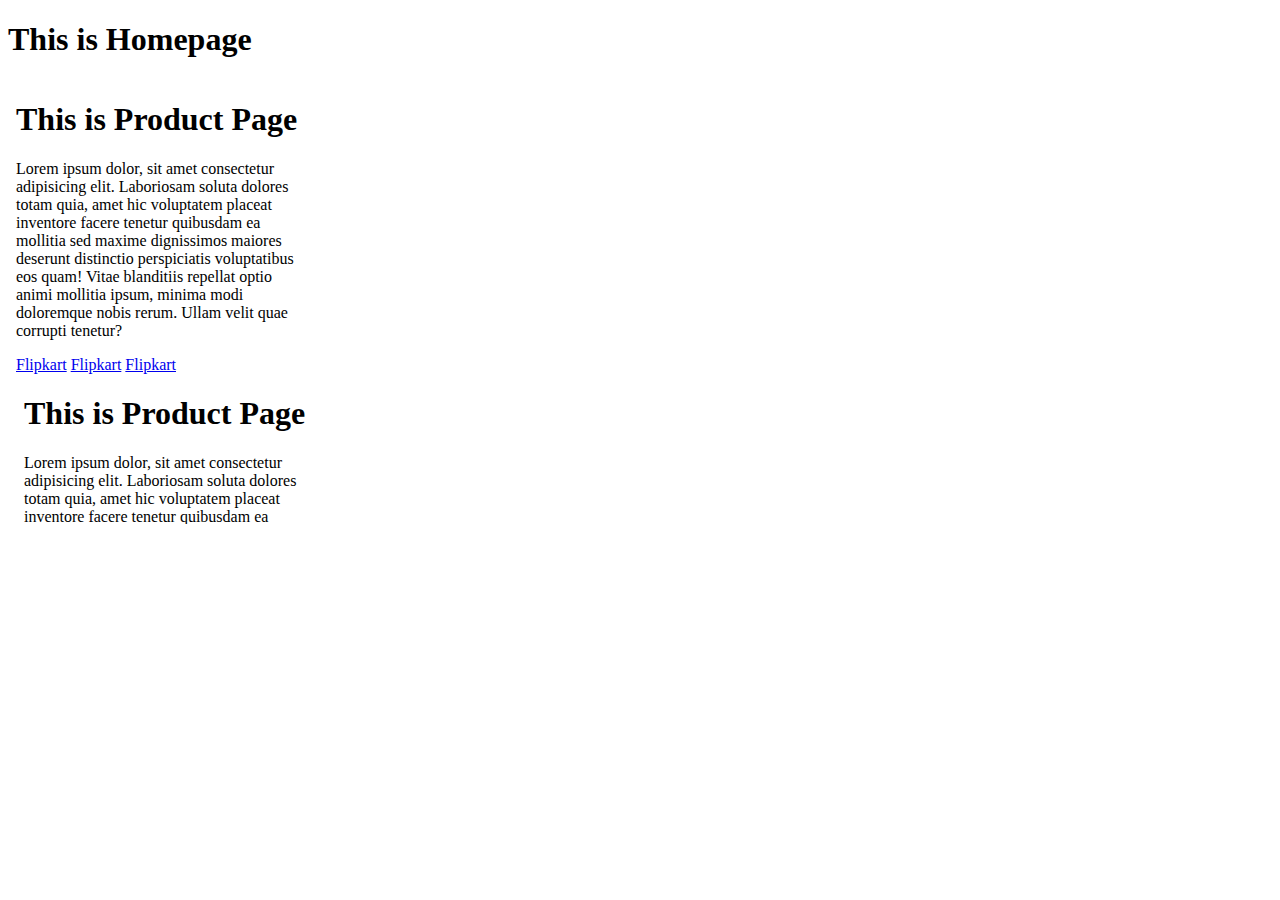
<file: index.html>
<!DOCTYPE html>
<html lang="en">
  <head>
    <meta charset="UTF-8" />
    <meta name="viewport" content="width=device-width, initial-scale=1.0" />
    <title>First HTML</title>
  </head>
  <body>

    <!-- <header></header>
    <aside></aside>
    <main></main>
    <section></section>
    <!-- <footer></footer> -->
    <!-- <a href="#HTML"> Click for html page</a><br>
    <a href="#CSS"> Click for CSS page</a><br>
    <a href="#Javascript"> Click Javascript html page</a><br>
    <a href="#React"> Click for React page</a><br>
    <a href="#Node Js"> Click for Node Js page</a>

    <section id="HTML">
      <h1>Introduction to HTML</h1>
      <p>
        Lorem ipsum dolor sit amet, consectetur adipisicing elit. Suscipit sunt
        illo, impedit voluptatem eligendi beatae cum dolor blanditiis distinctio
        ipsum quidem doloremque provident dignissimos consequatur itaque culpa
        libero fugit eveniet esse unde nemo possimus quas. Aliquam et, iusto
        similique perferendis aperiam deserunt expedita porro. Neque laborum sed
        fugiat nesciunt ab!
      </p>
    </section>
    <section id="CSS">
      <h1>Introduction to CSS</h1>
      <p>
        Lorem ipsum dolor sit amet, consectetur adipisicing elit. Suscipit sunt
        illo, impedit voluptatem eligendi beatae cum dolor blanditiis distinctio
        ipsum quidem doloremque provident dignissimos consequatur itaque culpa
        libero fugit eveniet esse unde nemo possimus quas. Aliquam et, iusto
        similique perferendis aperiam deserunt expedita porro. Neque laborum sed
        fugiat nesciunt ab!
      </p>
    </section>
    <section id="Javascript">
      <h1>Introduction to Javascript</h1>
      <p>
        Lorem ipsum dolor sit amet, consectetur adipisicing elit. Suscipit sunt
        illo, impedit voluptatem eligendi beatae cum dolor blanditiis distinctio
        ipsum quidem doloremque provident dignissimos consequatur itaque culpa
        libero fugit eveniet esse unde nemo possimus quas. Aliquam et, iusto
        similique perferendis aperiam deserunt expedita porro. Neque laborum sed
        fugiat nesciunt ab!
      </p>
    </section>
    <section id="React">
      <h1>Introduction to React</h1>
      <p>
        Lorem ipsum dolor sit amet, consectetur adipisicing elit. Suscipit sunt
        illo, impedit voluptatem eligendi beatae cum dolor blanditiis distinctio
        ipsum quidem doloremque provident dignissimos consequatur itaque culpa
        libero fugit eveniet esse unde nemo possimus quas. Aliquam et, iusto
        similique perferendis aperiam deserunt expedita porro. Neque laborum sed
        fugiat nesciunt ab!
      </p>
    </section>
    <section id="Node Js">

    <h1>Introduction to Node Js</h1>
      <p>
        Lorem ipsum dolor sit amet, consectetur adipisicing elit. Suscipit sunt
        illo, impedit voluptatem eligendi beatae cum dolor blanditiis distinctio
        ipsum quidem doloremque provident dignissimos consequatur itaque culpa
        libero fugit eveniet esse unde nemo possimus quas. Aliquam et, iusto
        similique perferendis aperiam deserunt expedita porro. Neque laborum sed
        fugiat nesciunt ab!
        H<sub>2</sub>O
      </p>
    </section> --> 
    <h1>This is Homepage</h1>

    <iframe style="border: 12px sold black;" src="product.html" height="500px" frameborder="0"></iframe>
  </body>
</html>
</file>
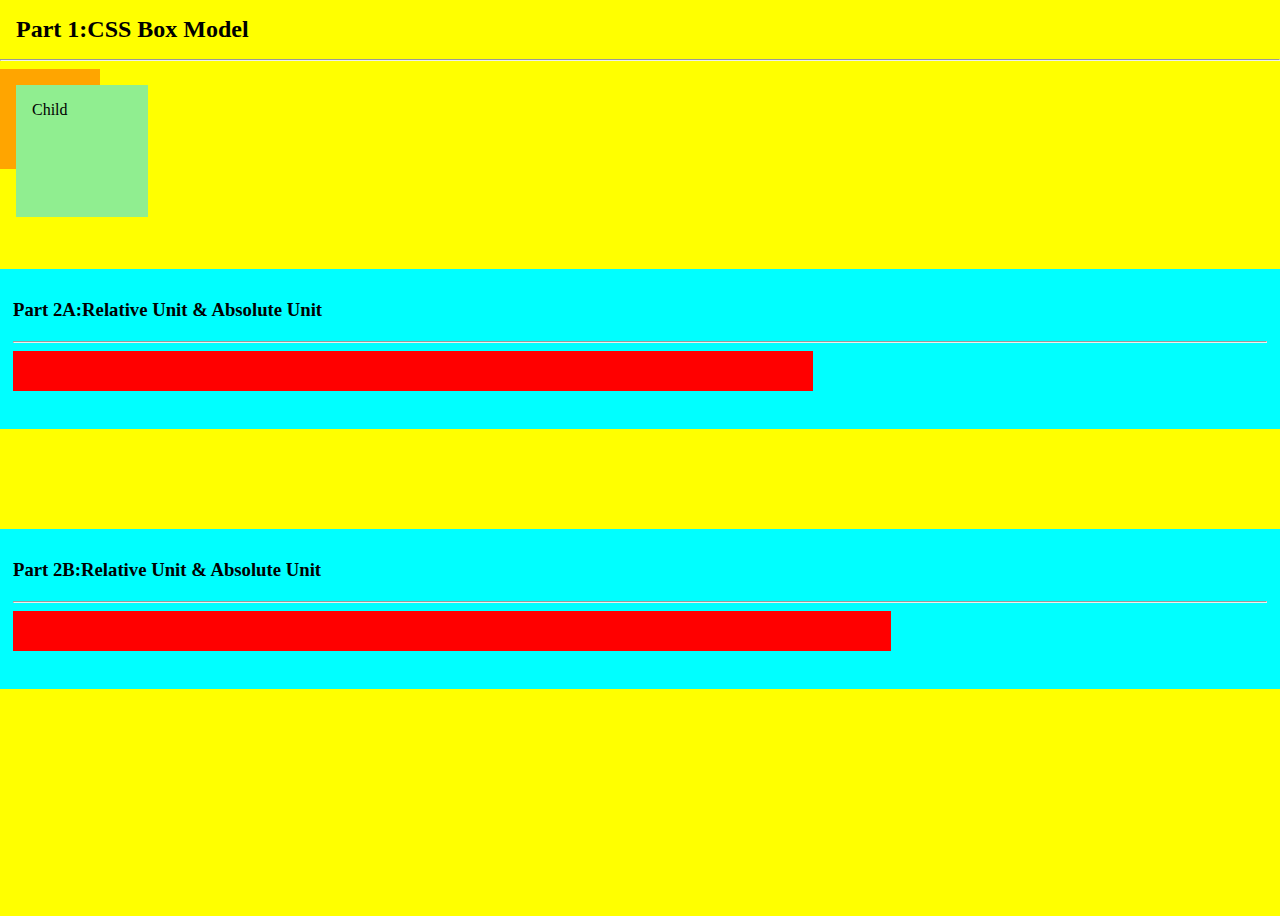
<file: Assignment4/index.html>
<!DOCTYPE html>
<html lang="en">
<head>
    <meta charset="UTF-8">
    <meta name="viewport" content="width=device-width, initial-scale=1.0">
    <title>Assignment 4</title>
    <link rel="stylesheet" href="style.css">
</head>
<body>
    
        <h2>Part 1:CSS Box Model</h2>
    
    <hr>
    <div class="parent">
        <div class="child">
            Child
        </div>
    </div>
    <div class="container">
        <h3>Part 2A:Relative Unit & Absolute Unit</h3>
        <hr>
        <div class="childbox-1"></div>
    </div>

    <div class="container-2">
        <h3>Part 2B:Relative Unit & Absolute Unit</h3>
        <hr>
        <div class="childbox-2"></div>
    </div>


</body>
</html>
</file>
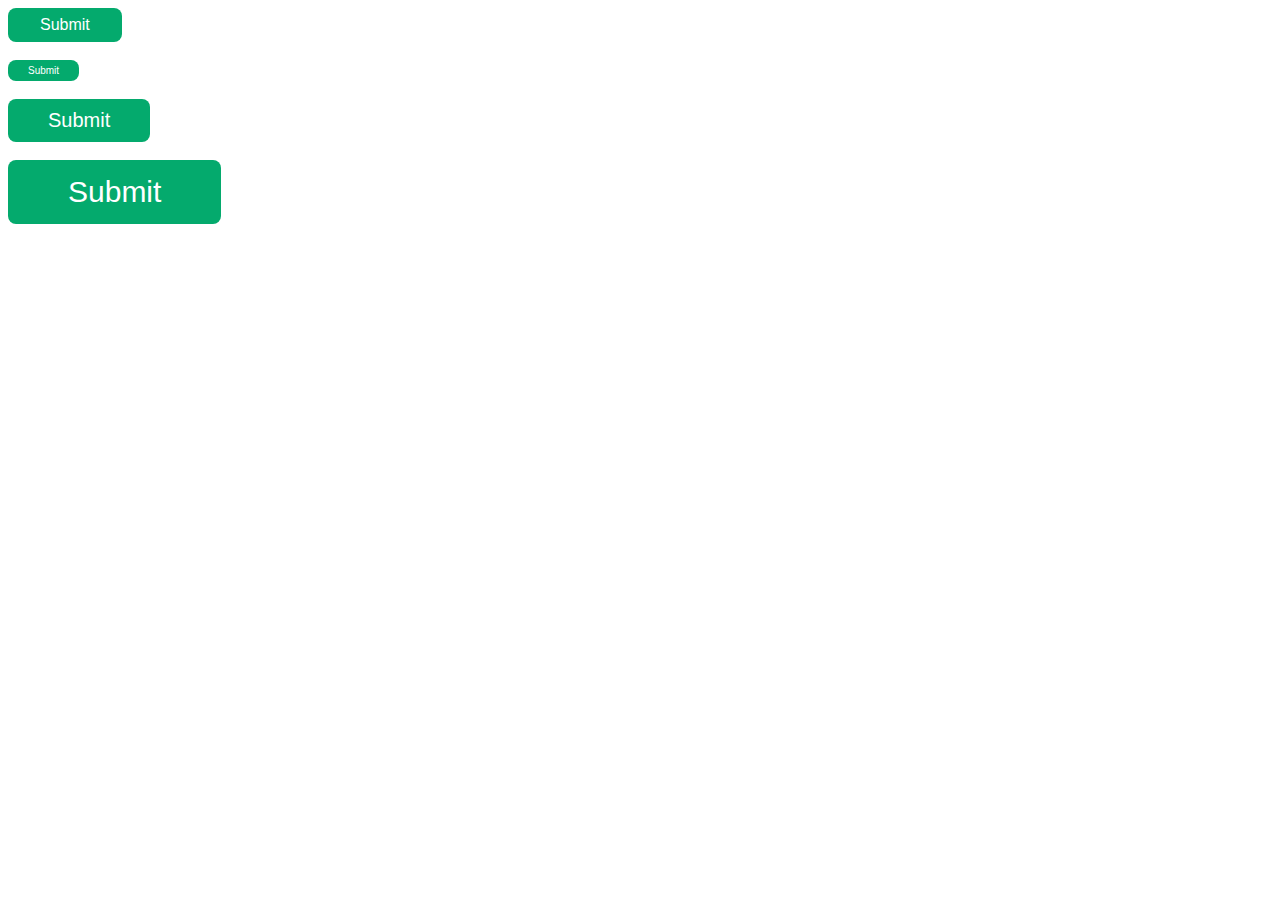
<file: day3 practice/index.html>
<!DOCTYPE html>
<html lang="en">
<head>
    <meta charset="UTF-8">
    <meta name="viewport" content="width=device-width, initial-scale=1.0">
    <link rel="stylesheet" href="style.css">
    <title>Document</title>
</head>
<body>
    <button class="btn" type="submit">Submit</button><br><br>
    <button class="btn small" type=submit">Submit</button> <br><br>
    <button class="btn medium" type="submit">Submit</button><br><br>
    <button class="btn large"type="submit">Submit</button>

    
</body>
</html>
</file>
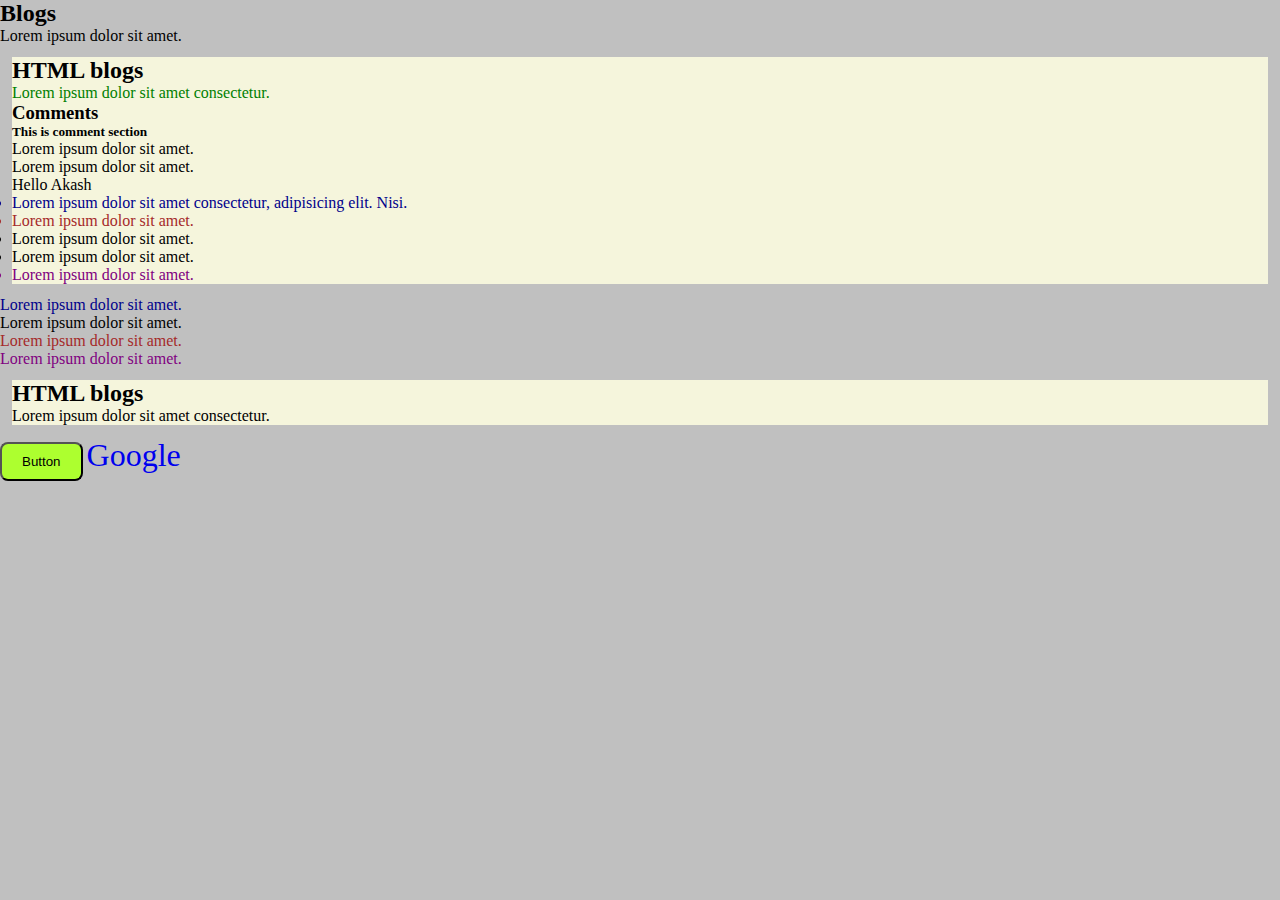
<file: Day4/index.html>
<!DOCTYPE html>
<html lang="en">
<head>
    <meta charset="UTF-8">
    <meta name="viewport" content="width=device-width, initial-scale=1.0">
    <title>Day 4</title>
    <link rel="stylesheet" href="style.css">
</head>
<body>
    <h2>Blogs</h2>
    <p>Lorem ipsum dolor sit amet.</p>
    <section class="s1">
        <h2>HTML blogs</h2>
        <p>Lorem ipsum dolor sit amet consectetur.</p> 
        <div class="comments">
            <h3>Comments</h3>
            <h5>This is comment section</h5>
            <p>Lorem ipsum dolor sit amet.</p>
            <p>Lorem ipsum dolor sit amet.</p>
        </div>

        <ul>
            <p>Hello Akash
            
            </p>
            <li>Lorem ipsum dolor sit amet consectetur, adipisicing elit. Nisi.</li>
            
            <li>Lorem ipsum dolor sit amet.</li>
            <li>Lorem ipsum dolor sit amet.</li>
            <li>Lorem ipsum dolor sit amet.</li>
            <li>Lorem ipsum dolor sit amet.</li>
           
        </ul>
    
    </section>
    <ul>
       
            <li>Lorem ipsum dolor sit amet.</li>
            <li>Lorem ipsum dolor sit amet.</li>
            <li>Lorem ipsum dolor sit amet.</li>
            <li>Lorem ipsum dolor sit amet.</li>
           
        </ul>

    <section>
        <h2>HTML blogs</h2>
        <p>Lorem ipsum dolor sit amet consectetur.</p>
    </section>
    <button type="submit">Button</button>
    <a href="https://www.google.com">Google</a>
    
    
</body>
</html>
</file>
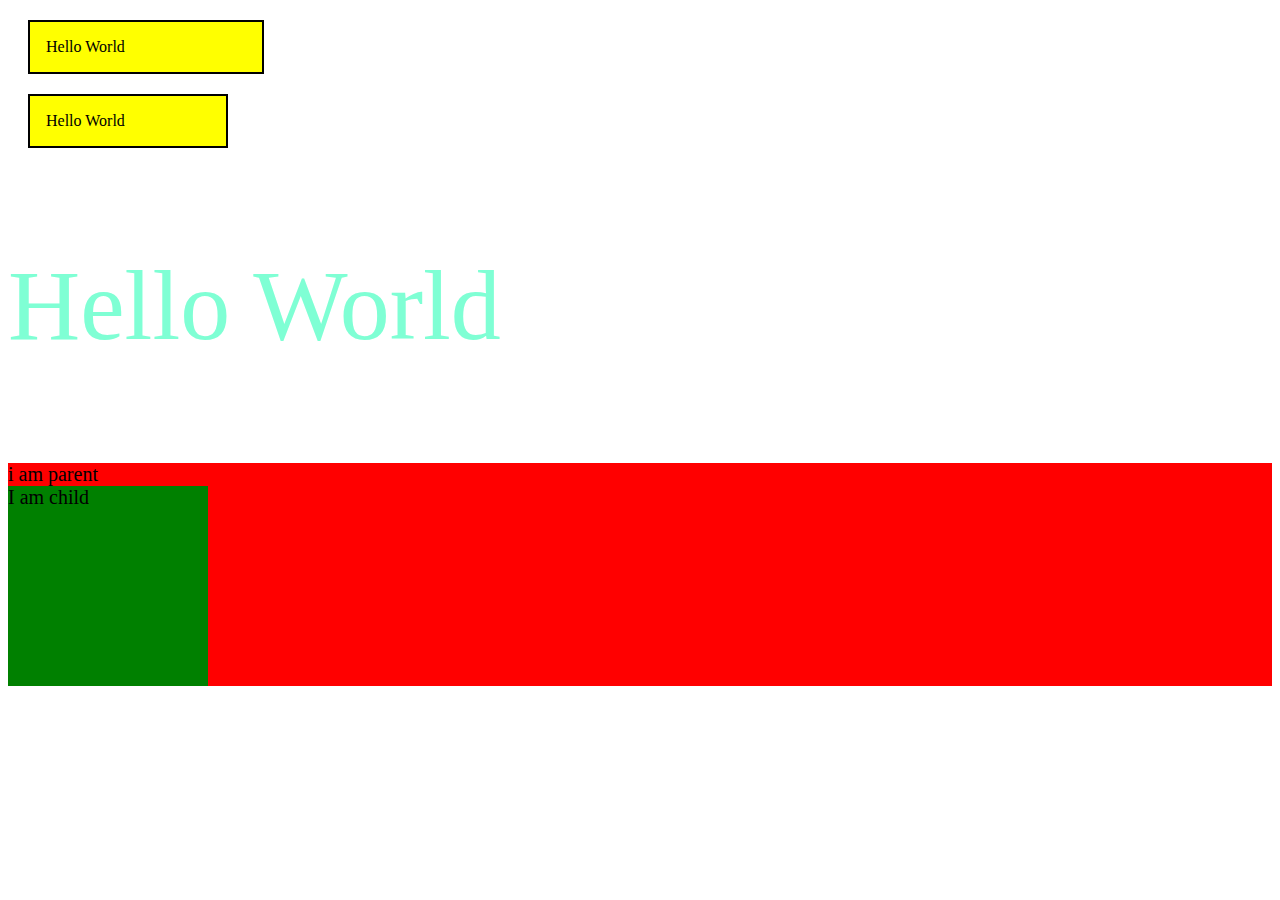
<file: CSS/day3/index.html>
<!DOCTYPE html>
<html lang="en">
<head>
    <meta charset="UTF-8">
    <meta name="viewport" content="width=device-width, initial-scale=1.0">
    <title>Document</title>
    <link rel="stylesheet" href="style.css">
    <style>
        p
        {
            color: brown;
        }
        .c5
        {
            font-size: 55px;
            color: purple;
        }
        p.c5
        {
            font-size: 100px;
            color: aquamarine;
        }
    </style>
</head>
<body>
    <!-- <div class="c1">
        <h1 class="red yellow green">Heading 1</h1>
        <p>Lorem ipsum dolor sit amet consectetur adipisicing elit. Sequi, ipsa. Omnis optio animi debitis architecto alias vitae dolorum minus, ab aspernatur et placeat voluptatem. Temporibus tenetur in 
        </p>
    </div>
    <div class="c2">
        <h1>Heading 1</h1>
        <p>Lorem ipsum dolor sit amet consectetur adipisicing elit. Sequi, ipsa. Omnis optio animi debitis architecto alias vitae dolorum minus, ab aspernatur et placeat voluptatem. Temporibus tenetur in delectus iusto iure tempore, excepturi dolore earum! Repellendus obcaecati ducimus beatae ratione porro.
        </p>
    </div>
    <div class="c1 c2">
        <h1>Heading 1</h1>
        <p>Lorem ipsum dolor sit amet consectetur adipisicing elit. Sequi, ipsa. Omnis optio animi debitis architecto alias vitae dolorum minus, ab aspernatur et placeat voluptatem. Temporibus tenetur in delectus iusto iure tempore, excepturi dolore earum! Repellendus obcaecati ducimus beatae ratione porro.
        </p>
    </div>
    <h2 class="p1" >Some csss used</h2>
    <h4 class="p1">Some more css used</h4>
    <p class="p1">What you want more css</p> -->

    <div class="parent-1">
        Hello World
    </div>
    <div class="parent-2">
        Hello World
    </div>

    <p class="c5">
        Hello World
    </p>
    <div id="parent">
        i am parent
<div id="child">
    I am child
</div>
    </div>
</body>
</html>
</file>
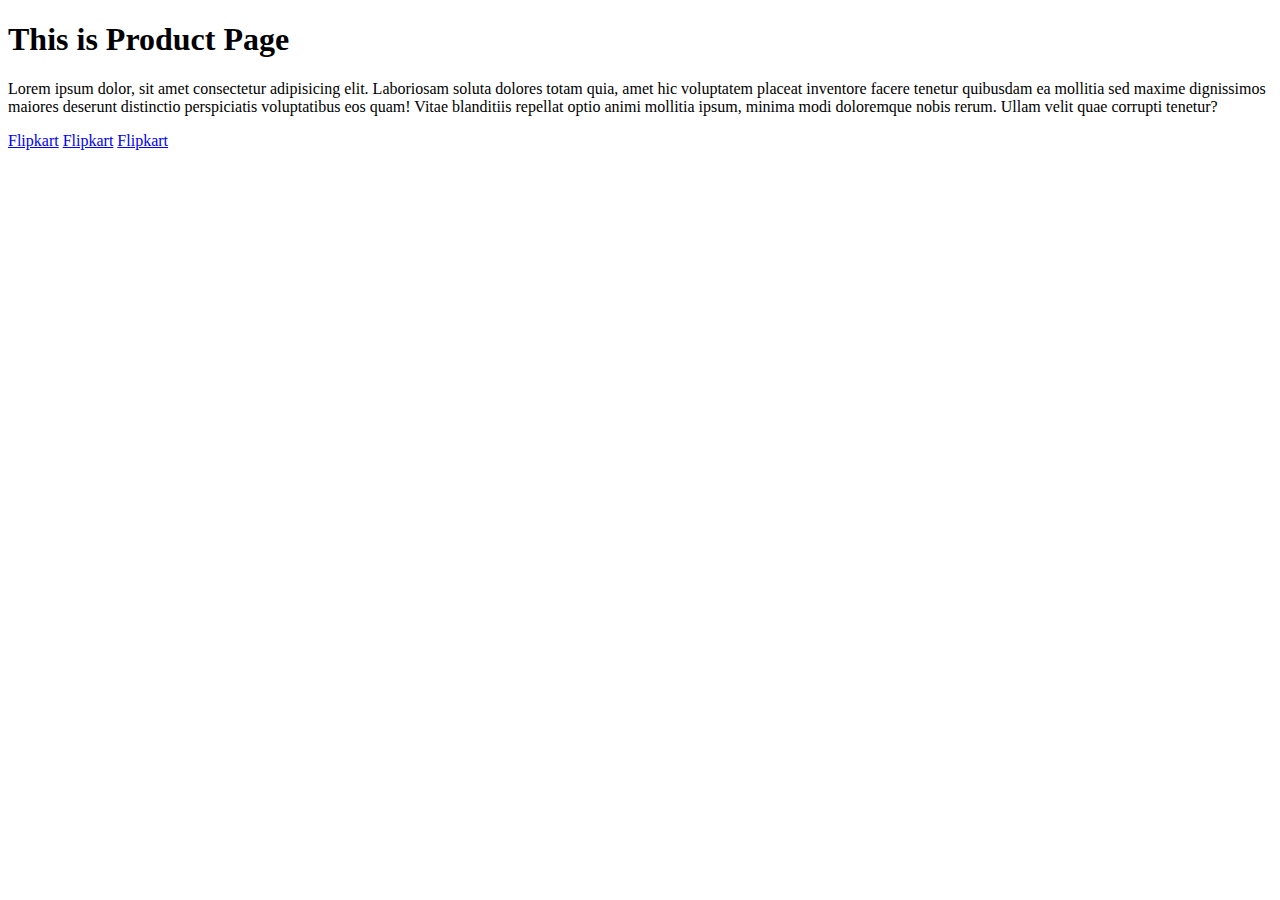
<file: another.html>
<!DOCTYPE html>
<html lang="en">
<head>
    <meta charset="UTF-8">
    <meta name="viewport" content="width=device-width, initial-scale=1.0">
    <title>Document</title>
</head>
<body>
    <h1>This is Product Page</h1>
    <p>Lorem ipsum dolor, sit amet consectetur adipisicing elit. Laboriosam soluta dolores totam quia, amet hic voluptatem placeat inventore facere tenetur quibusdam ea mollitia sed maxime dignissimos maiores deserunt distinctio perspiciatis voluptatibus eos quam! Vitae blanditiis repellat optio animi mollitia ipsum, minima modi doloremque nobis rerum. Ullam velit quae corrupti tenetur?</p>
    <a href="https://www.flipkart.com" target="_parent">Flipkart</a>
    <a href="https://www.flipkart.com" target="_self">Flipkart</a>
    <a href="https://www.flipkart.com" target="_top">Flipkart</a>
    
</body>
</html>
</file>
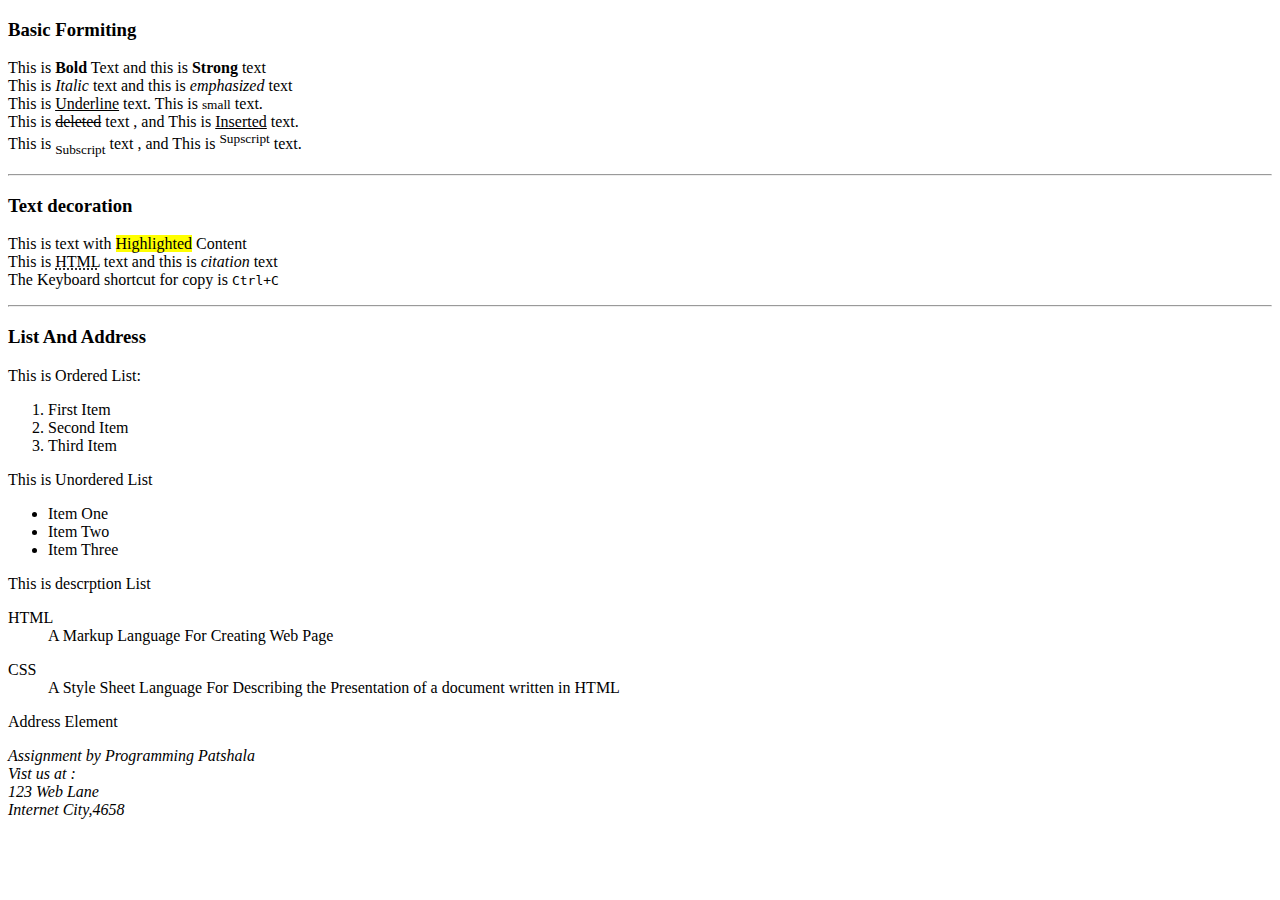
<file: Assignment1.html>
<!DOCTYPE html>
<html lang="en">
<head>
    <meta charset="UTF-8">
    <meta name="viewport" content="width=device-width, initial-scale=1.0">
    <title>Assignment 1</title>
</head>
<body>
    <h3>Basic Formiting </h3>
    <p>This is <b>Bold</b> Text and this is <strong>Strong</strong> text <br>
    This is <i>Italic</i> text and this is <em>emphasized</em> text <br>
    This is <u>Underline</u> text. This is <small>small</small> text. <br>
    This is <del>deleted</del> text , and This is <ins>Inserted</ins> text. <br>
    This is <sub>Subscript</sub> text , and This is <sup>Supscript</sup> text. <br>

<hr>

<h3>Text decoration</h3>

<p>This is text with <mark> Highlighted</mark> Content <br>
This is <abbr title="HTML">HTML</abbr> text and this is <cite>citation</cite> text <br>
The Keyboard shortcut for copy is <kbd>Ctrl+C</kbd>

</p>
<hr>

<h3>List And Address</h3>
<p>This is Ordered List:</p>

<ol>
    <li>First Item</li>
    <li>Second Item</li>
    <li>Third Item</li>
</ol>

<p>This is Unordered List</p>

<ul>
    <li>Item One</li>
    <li>Item Two</li>
    <li>Item Three</li>
</ul>

<p>This is descrption List</p>

<dl>
    <dt>HTML</dt>
    <dd>A Markup Language For Creating Web Page</dd>
</dl>

<dl>
    <dt>CSS</dt>
    <dd>A Style Sheet Language For Describing the Presentation of a document  written in HTML</dd>
</dl>

<p>Address Element</p>

<address>
    Assignment by Programming Patshala <br>
    Vist us at : <br>
    123 Web Lane <br>
    Internet City,4658

</address>






</p>
    
</body>
</html>
</file>
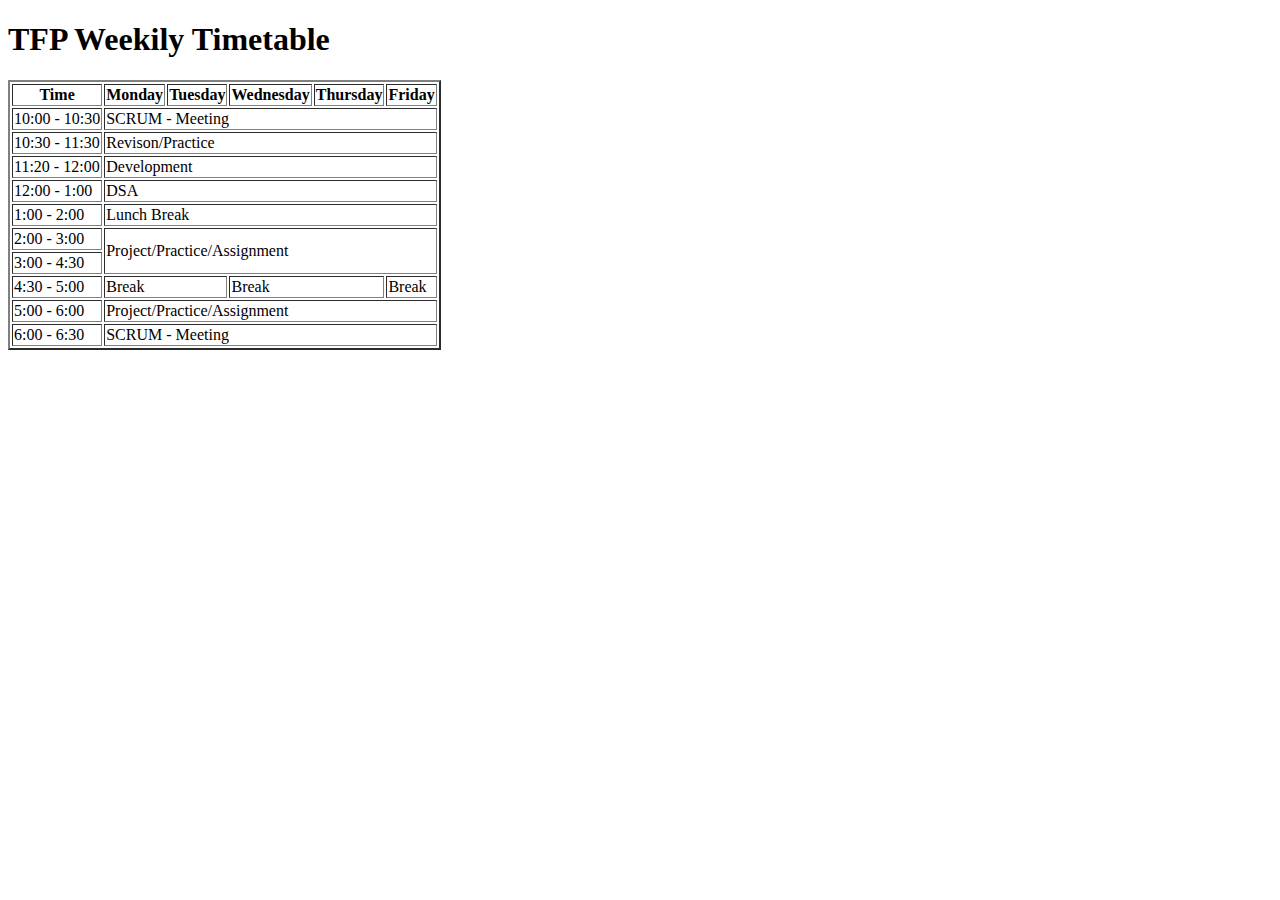
<file: assignment2.html>
<!DOCTYPE html>
<html lang="en">
<head>
    <meta charset="UTF-8">
    <meta name="viewport" content="width=h1, initial-scale=1.0">
    <title>Assignment 2</title>
</head>
<body>
    <h1>TFP Weekily Timetable</h1>
    <table border="2">
        <tr>
            <th>Time</th>
            <th>Monday</th>
            <th>Tuesday</th>
            <th>Wednesday</th>
            <th>Thursday</th>
            <th>Friday</th>
        </tr>
        <tr>
            <td>10:00 - 10:30</td>
            <td colspan="5">SCRUM - Meeting</td>
        </tr>
        <tr>
            <td>10:30 - 11:30</td>
            <td colspan="5">Revison/Practice</td>
        </tr>
        <tr>
            <td>11:20 - 12:00</td>
            <td colspan="5">Development</td>
        </tr>
        <tr>
            <td>12:00 - 1:00</td>
            <td colspan="5">DSA</td>
        </tr>
        <tr>
            <td>1:00 - 2:00</td>
            <td colspan="5">Lunch Break</td>
        </tr>
        <tr>
            <td>2:00 - 3:00</td>
            <td rowspan="2" colspan="5">Project/Practice/Assignment</td>
        </tr>
        <tr>
            <td>3:00 - 4:30</td>
        </tr>
        <tr>
            <td>4:30 - 5:00</td>
            <td colspan="2">Break</td>
            <td colspan="2">Break</td>
            <td>Break</td>
        </tr>
        <tr>
            <td>5:00 - 6:00</td>
            <td colspan="5">Project/Practice/Assignment</td>
        </tr>
        <tr>
            <td>6:00 - 6:30</td>
            <td colspan="5">SCRUM - Meeting</td>
        </tr>
    </table>
</body>
</html>
</file>
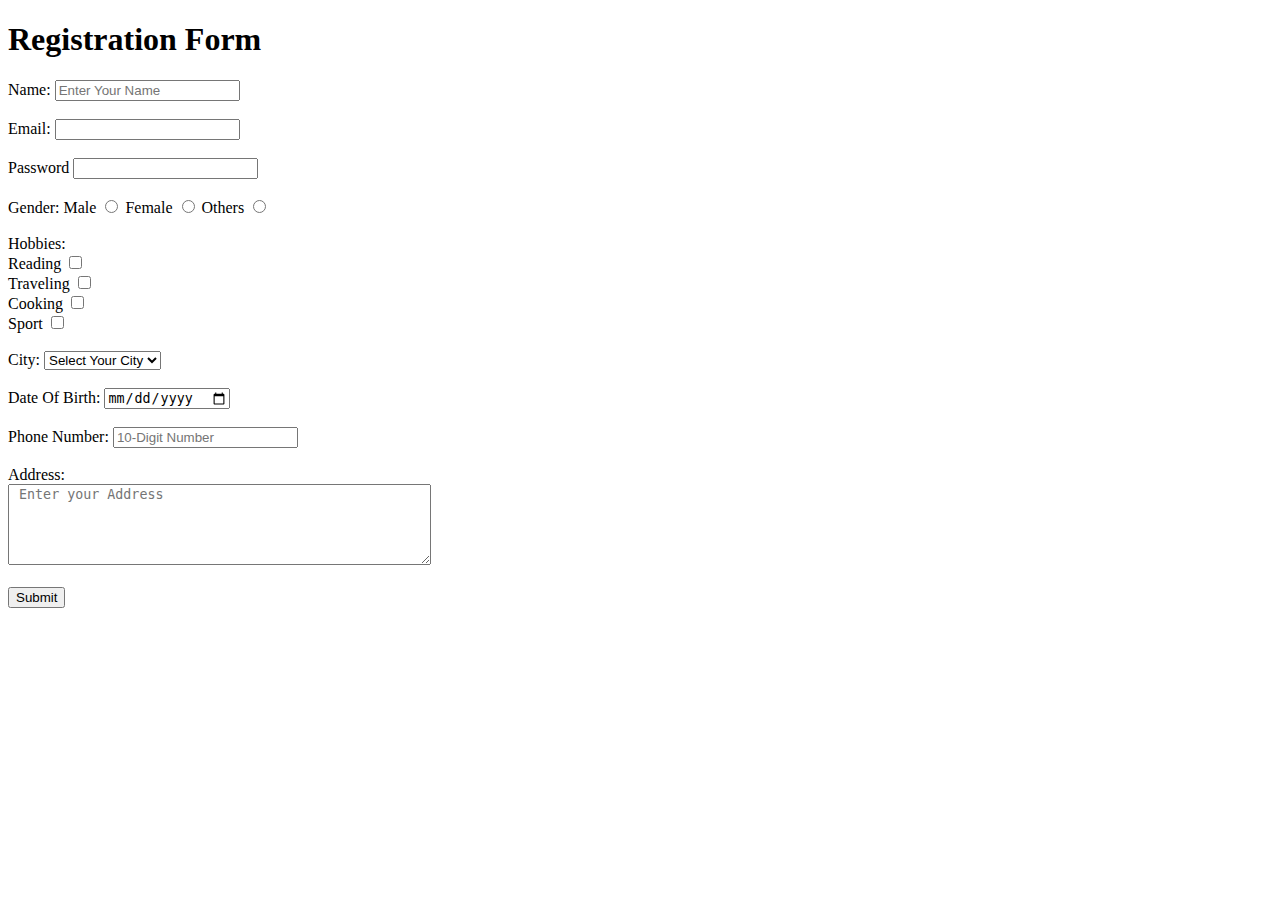
<file: assignment3.html>
<!DOCTYPE html>
<html lang="en">
<head>
    <meta charset="UTF-8">
    <meta name="viewport" content="width=device-width, initial-scale=1.0">
    <title>Assignment 3</title>
</head>
<body>
    <h1>Registration Form</h1>
    <form action="assignment3Thanku.html">
    <label for="">Name:</label>
    <input type="text" placeholder="Enter Your Name" name="Username">
    <br>
    <br>
    <label for="">Email:</label>
    <input type="email" name="Email" id="">
    <br>
    <br>
    <label for="">Password</label>
    <input type="password" name="Password" id="">
    <br><br>

    <label for="">Gender:</label>
    <label for="Male">Male</label>
    <input type="radio" name="Gender" id="Male" value="Male">
    <label for="Female">Female</label>
    <input type="radio" name="Gender" id="Female" value="Female">
    <label for="Others">Others</label>
    <input type="radio" name="Gender" value="Others" id="Others">
    <br><br>
    <label for="">Hobbies:</label>
    <br>
    <label for="Reading">Reading</label>
    <input type="checkbox" name="Hobbies" value="Reading" id="Reading">
    <br>
    <label for="Traveling">Traveling</label>
    <input type="checkbox" name="Hobbies" value="Traveling" id="Traveling">
    <br>
    <label for="Cooking">Cooking</label>
    <input type="checkbox" name="Hobbies" value="Cooking" id="Cooking">
    <br>
    <label for="Sport">Sport</label>
    <input type="checkbox" name="Hobbies" value="Sport" id="Sport">
    <br> <br>
    <label for="">City:</label>
    <select name="City" id="">
        <option value="">Select Your City</option>
        <option value="Kota"> Kota</option>
        <option value="Jaipur">Jaipur</option>
        <option value="Delhi">Delhi</option>
        <option value="Lucknow">Lucknow</option>
        <option value="Noida">Noida</option>
        <option value="Banglore">Banglore</option>
    </select>
    <br><br>
    <label for="">Date Of Birth:</label>
    <input type="date" name="Date-Of-Birth" id="">
    <br><br>
    <label for="">Phone Number:</label>
    <input type="number" name="Phone Number" placeholder="10-Digit Number">
    <br><br>
    <label for="">Address:</label>
    <br>
    <textarea cols="50" rows="5" name="Address" placeholder=" Enter your Address " id=""></textarea>




    <br><br>
    <button type="submit">Submit</button>


    </form>


    
</body>
</html>
</file>
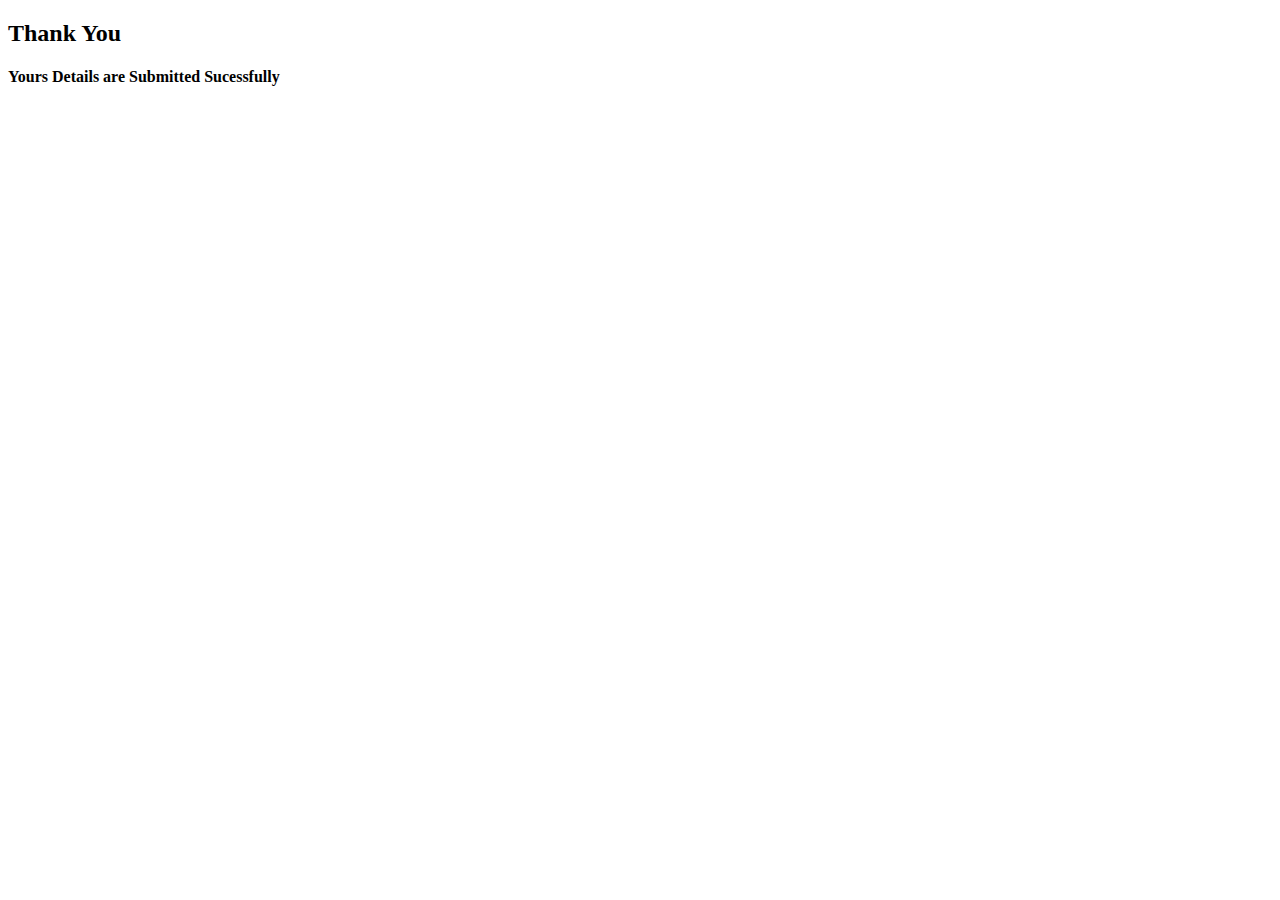
<file: assignment3Thanku.html>
<!DOCTYPE html>
<html lang="en">
<head>
    <meta charset="UTF-8">
    <meta name="viewport" content="width=device-width, initial-scale=1.0">
    <title>Done</title>
</head>
<body>
    <h2>Thank You</h2>
    <h4>Yours Details are Submitted Sucessfully</h4>
    
</body>
</html>
</file>
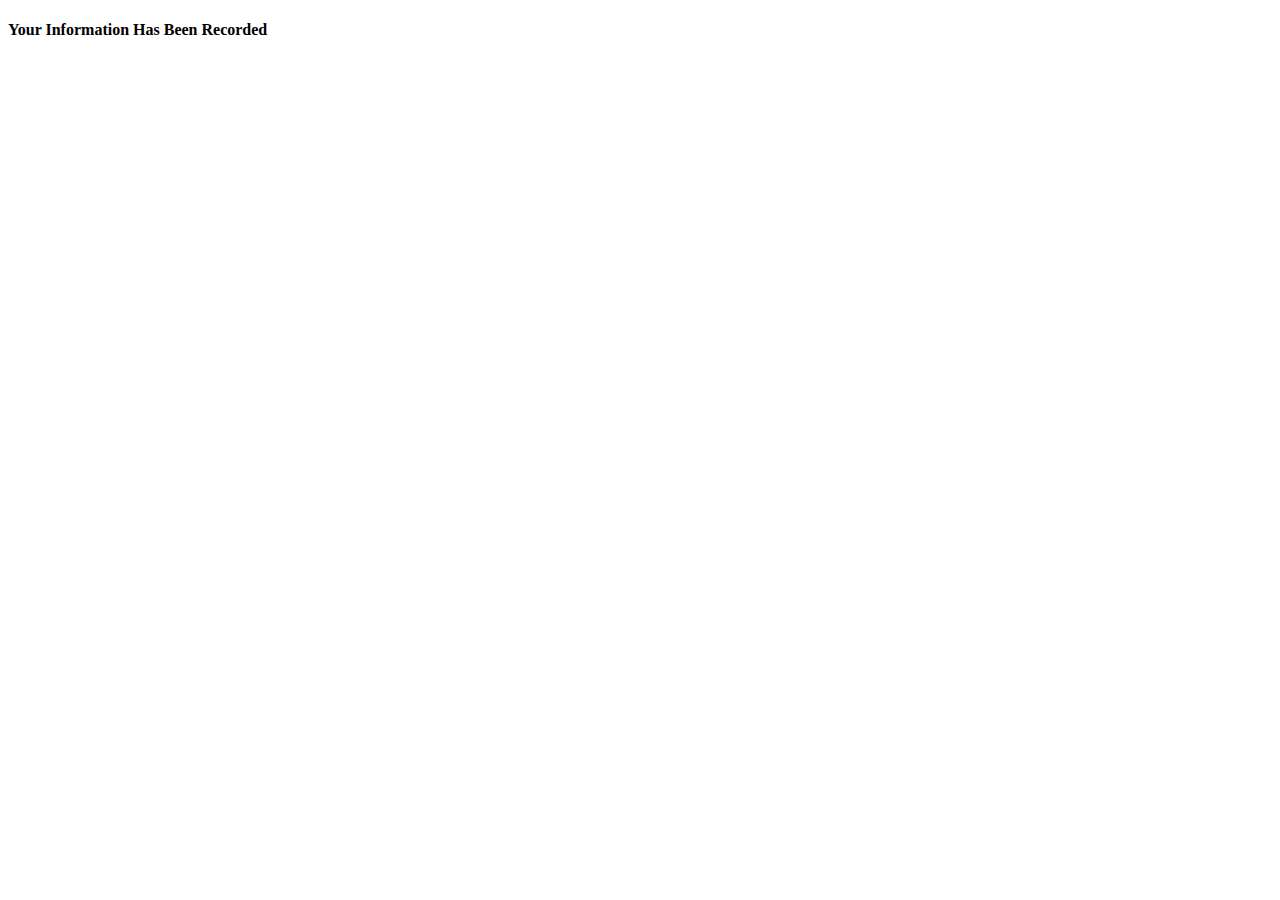
<file: contact.html>
<!DOCTYPE html>
<html lang="en">
<head>
    <meta charset="UTF-8">
    <meta name="viewport" content="width=device-width, initial-scale=1.0">
    <title>Done</title>
</head>
<body>
    <h4>Your Information Has Been Recorded</h4>
    
</body>
</html>
</file>
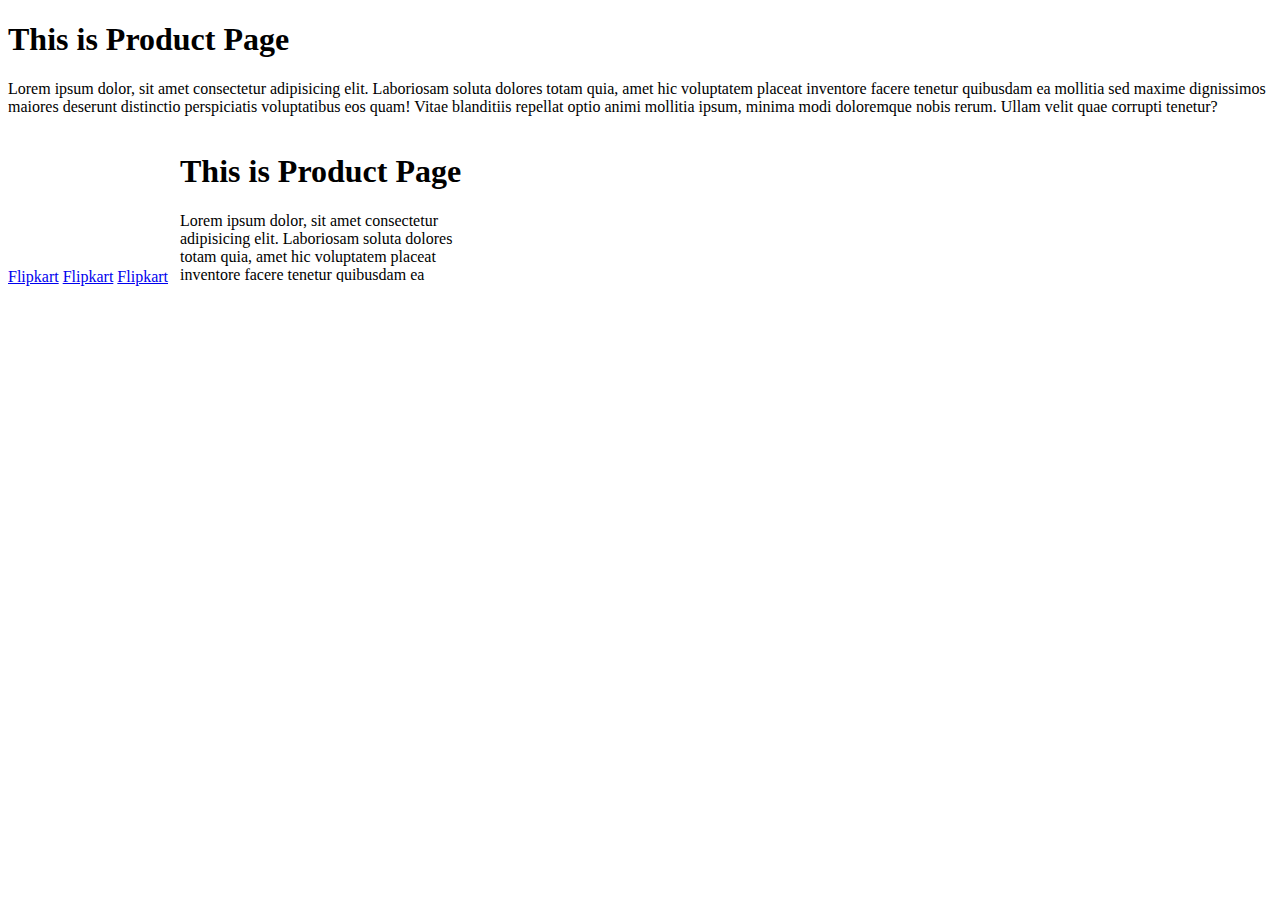
<file: product.html>
<!DOCTYPE html>
<html lang="en">
<head>
    <meta charset="UTF-8">
    <meta name="viewport" content="width=device-width, initial-scale=1.0">
    <title>Document</title>
</head>
<body>
    <h1>This is Product Page</h1>
    <p>Lorem ipsum dolor, sit amet consectetur adipisicing elit. Laboriosam soluta dolores totam quia, amet hic voluptatem placeat inventore facere tenetur quibusdam ea mollitia sed maxime dignissimos maiores deserunt distinctio perspiciatis voluptatibus eos quam! Vitae blanditiis repellat optio animi mollitia ipsum, minima modi doloremque nobis rerum. Ullam velit quae corrupti tenetur?</p>
    <a href="https://www.flipkart.com" target="_parent">Flipkart</a>
    <a href="https://www.flipkart.com" target="_self">Flipkart</a>
    <a href="https://www.flipkart.com" target="_top">Flipkart</a>
    <iframe src="another.html" frameborder="0"> Another one</iframe>

</body>
</html>
</file>
<file: Assignment4/style.css>
*
{
    margin:0%;
    padding:0%;
    box-sizing: border-box;
}

html,body
{
    height: 100%;
    width: 100%;
}
 body
 {
    background-color: yellow;
 }

 h2
{
   font-size: 24px;
   margin: 16px ;
}
hr
{
    margin: 8px 0;
}

.parent
{
    font-size: 16px;
    height: 100px;
    width: 100px;
    background-color: orange;
    padding: 16px;
}
.child
{
    font-size: 16px;
    background-color: lightgreen;
    /* margin: 16px; */
    padding: 16px;
    height: 100px;
    width: 100px;
    box-sizing: content-box;

}
.container
{
    margin-top: 100px;
    background-color: aqua;
    height: 160px;
    padding: 30px 13px;
}
.container h3
{
    margin-bottom: 20px;
}
.childbox-1
{
    height: 40px;
    width: 800px;
    background-color: red;
}

.container-2
{
    margin-top: 100px;
    background-color: aqua;
    height: 160px;
    padding: 30px 13px;
}
.container-2 h3
{
    margin-bottom: 20px;
}
.childbox-2
{
    height: 40px;
    width: 70%;
    background-color: red;
}
</file>
<file: day3 practice/style.css>
.btn
{
    font-size: 16px;
    background-color: #04AA6D;
    padding: 0.5em 2em;
    color: white;
    border: none;
    border-radius: 8px;
}
.small
{
    font-size: 10px;
}

.medium
{
    font-size: 20px;
}
.large
{
    font-size: 30px;
}
</file>
<file: Day4/style.css>
*
{
    margin: 0;
    padding: 0;
    box-sizing: border-box;
}
html,body
{
    height: 100%;
    width: 100%;
    background-color: silver;
}
.s1 > p
{
    color: green;
}
section
{
    background-color: beige;
    margin: 12px;
}
div>p
{
    /* background-color: green; */
}
/* h3+h5+p
{
    background-color: aqua;
} */
 /* section p+li
{
    background-color: red;
} */
button
{
    padding: 10px 20px;
    background-color: greenyellow;
    color: black;
    border-radius: 8px;
    transition: all 1s ease-in-out;
}
/* button:hover
{
    border: none;
    color: white;
    background-color: purple;
    height: 60px;
    width: 100px;
} */
button:active
{
    opacity:0.3;
}
a
{
    font-size: 32px;
    text-decoration: none;
}
a:visited
{
    color: aqua;
}
h2:active
{
    color: red;
}
/* li:first-child
{
    color: darkblue;
} */
li:last-child
{
    color: purple;
}
li:nth-child(3)
{
    color: brown;
}
li:first-of-type
{
    color: darkblue;
}
</file>
<file: CSS/day3/style.css>
.c1
{
    color: red;
    font-style: italic;
}
.c2
{
    background-color: yellow;
    font-size: large;
}
.c1.c2
{
    background-color: aquamarine;
}

.p1
{
    color:green;
    background-color: aqua;
}
h4.p1
{
    color: brown;
    background-color: blueviolet;
}
h2.p1 
{
    color: purple;
    background: red;
}
.parent-1
{
    background-color: yellow;
    border: 2px solid black;
    padding: 16px;
    margin: 20px;
    width: 200px;
    
}
.parent-2
{
    background-color: yellow;
    border: 2px solid black;
    padding: 16px;
    margin: 20px;
    width: 200px;
    box-sizing: border-box;
}


p
{
    color: green;
}

#parent
{
    font-size: 20px;
    background-color: red;
}
#child
{
    font-size: 1em;
    height: 10em;
    width: 10em;
    background-color: green;
}
</file>
